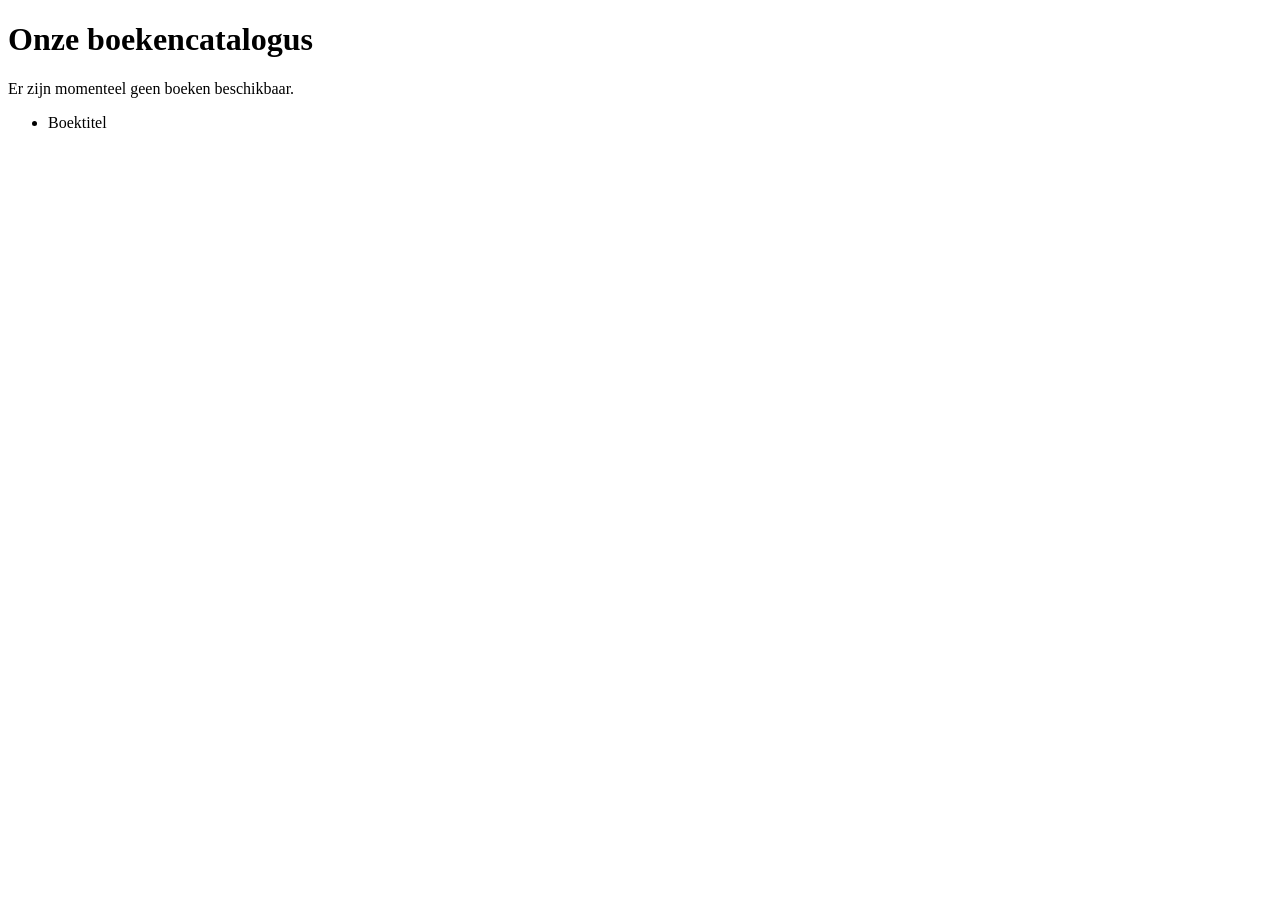
<file: src/main/resources/templates/index.html>
<!DOCTYPE html>
<html lang="nl" xmlns:th="http://www.thymeleaf.org">
<head>
    <meta charset="UTF-8">
    <title>Title</title>
</head>
<body>

<div th:insert="~{layout :: navbar}"></div>

<main>
    <h1>Onze boekencatalogus</h1>

    <p th:if="${#lists.isEmpty(boeken)}">
        Er zijn momenteel geen boeken beschikbaar.
    </p>

    <ul>
        <li th:each="boek : ${boeken}">
            <a th:href="@{/boeken/{isbn}(isbn=${boek.isbn})}"
               th:text="${boek.titel}">
                Boektitel
            </a>
        </li>
    </ul>
</main>

</body>
</html>
</file>
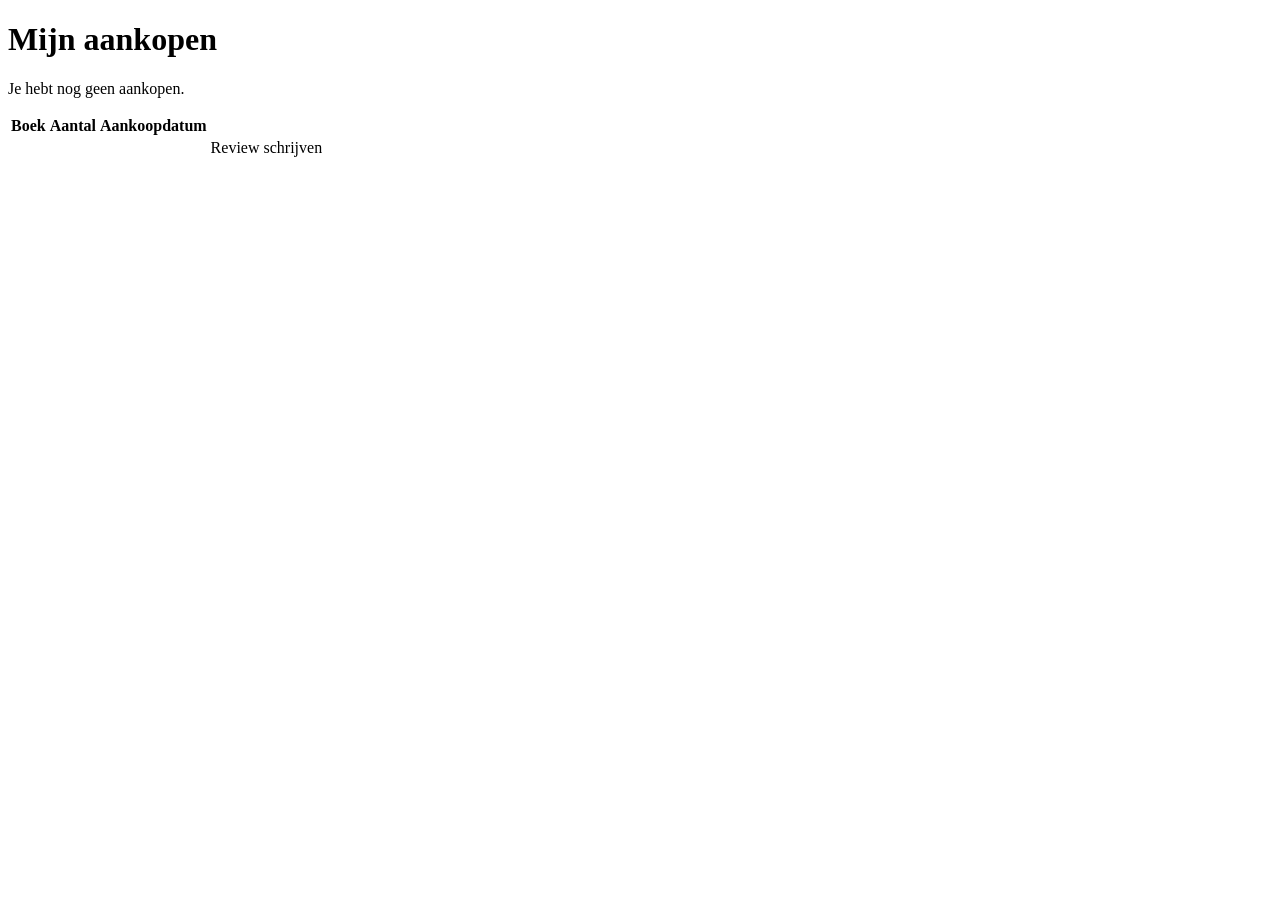
<file: src/main/resources/templates/aankopen.html>
<!DOCTYPE html>
<html lang="nl" xmlns:th="http://www.thymeleaf.org">
<head>
    <meta charset="UTF-8">
    <title>Title</title>
</head>
<body>

<div th:insert="layout :: navbar"></div>

<main>
    <h1>Mijn aankopen</h1>

    <p th:if="${bevestiging}"
       th:text="${bevestiging}"
       class="melding-succes">
    </p>

    <p th:if="${foutmelding}"
       th:text="${foutmelding}"
       class="melding-fout">
    </p>

    <p th:if="${#lists.isEmpty(aankopen)}">
        Je hebt nog geen aankopen.
    </p>

    <table th:unless="${#lists.isEmpty(aankopen)}">
        <thead>
        <tr>
            <th>Boek</th>
            <th>Aantal</th>
            <th>Aankoopdatum</th>
        </tr>
        </thead>

        <tbody>
        <tr th:each="aankoop : ${aankopen}">
            <td th:text="${aankoop.boek.titel}"></td>
            <td th:text="${aankoop.amount}"></td>
            <td th:text="${aankoop.purchaseDate}"></td>
            <td>
                <a th:href="@{/reviews/nieuw/{isbn}(isbn=${aankoop.boek.isbn})}">
                    Review schrijven
                </a>
            </td>
        </tr>
        </tbody>
    </table>
</main>

</body>
</html>
</file>
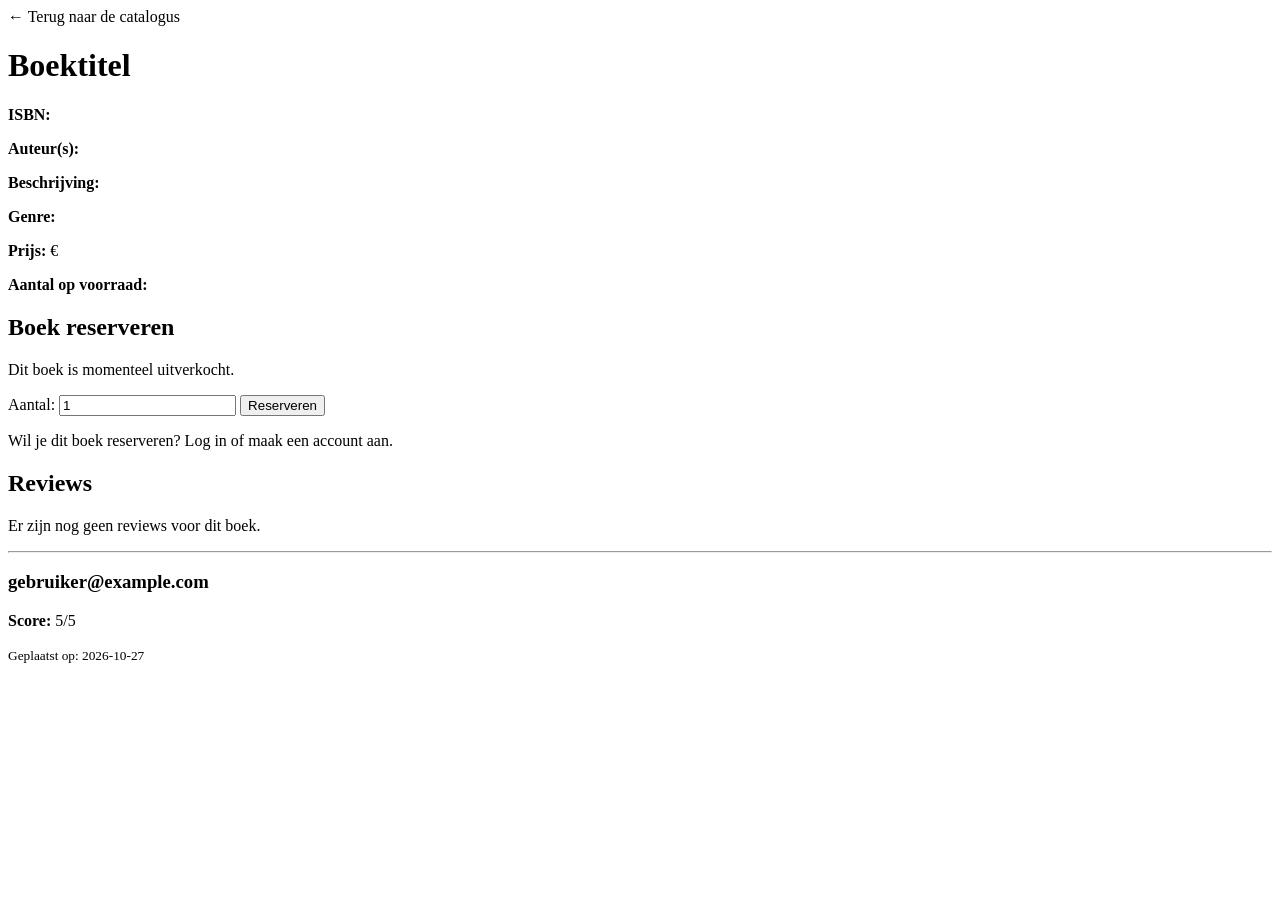
<file: src/main/resources/templates/detailpagina.html>
<!DOCTYPE html>
<html lang="nl" xmlns:th="http://www.thymeleaf.org">
<head>
    <meta charset="UTF-8">
    <title>Title</title>
</head>
<body>

<div th:insert="~{layout :: navbar}"></div>

<main>
    <a th:href="@{/}">← Terug naar de catalogus</a>

    <h1 th:text="${boek.titel}">Boektitel</h1>

    <p th:if="${bevestiging}"
       th:text="${bevestiging}"
       class="melding-succes">
    </p>

    <p th:if="${foutmelding}"
       th:text="${foutmelding}"
       class="melding-fout">
    </p>

    <p>
        <strong>ISBN:</strong>
        <span th:text="${boek.isbn}"></span>
    </p>

    <p>
        <strong>Auteur(s):</strong>
        <span th:text="${boek.auteurs}"></span>
    </p>

    <p>
        <strong>Beschrijving:</strong>
        <span th:text="${boek.beschrijving}"></span>
    </p>

    <p>
        <strong>Genre:</strong>
        <span th:text="${boek.genre}"></span>
    </p>

    <p>
        <strong>Prijs:</strong>
        €<span th:text="${boek.prijs}"></span>
    </p>

    <p>
        <strong>Aantal op voorraad:</strong>
        <span th:text="${boek.voorraad}"></span>
    </p>

    <section sec:authorize="isAuthenticated()"
             xmlns:sec="http://www.thymeleaf.org/extras/spring-security">

        <h2>Boek reserveren</h2>

        <p th:if="${boek.voorraad == 0}">
            Dit boek is momenteel uitverkocht.
        </p>

        <form th:if="${boek.voorraad > 0}"
              th:action="@{/boeken/{isbn}/reserveren(isbn=${boek.isbn})}"
              method="post">

            <label for="aantal">Aantal:</label>

            <input type="number"
                   id="aantal"
                   name="aantal"
                   value="1"
                   min="1"
                   th:max="${boek.voorraad}"
                   required>

            <button type="submit">Reserveren</button>
        </form>

    </section>

    <section sec:authorize="!isAuthenticated()"
             xmlns:sec="http://www.thymeleaf.org/extras/spring-security">

        <p>
            Wil je dit boek reserveren?
            <a th:href="@{/login}">Log in</a>
            of
            <a th:href="@{/registreren}">maak een account aan</a>.
        </p>

    </section>

    <section>
        <h2>Reviews</h2>

        <p th:if="${#lists.isEmpty(reviews)}">
            Er zijn nog geen reviews voor dit boek.
        </p>

        <article th:each="review : ${reviews}">
            <hr>

            <h3>
                <span th:text="${review.gebruiker.email}">gebruiker@example.com</span>
            </h3>

            <p>
                <strong>Score:</strong>
                <span th:text="${review.score}">5</span>/5
            </p>

            <p th:text="${review.description}"></p>

            <p>
                <small>
                    Geplaatst op:
                    <span th:text="${review.postDate}">2026-10-27</span>
                </small>
            </p>
        </article>
    </section>
</main>

</body>
</html>
</file>
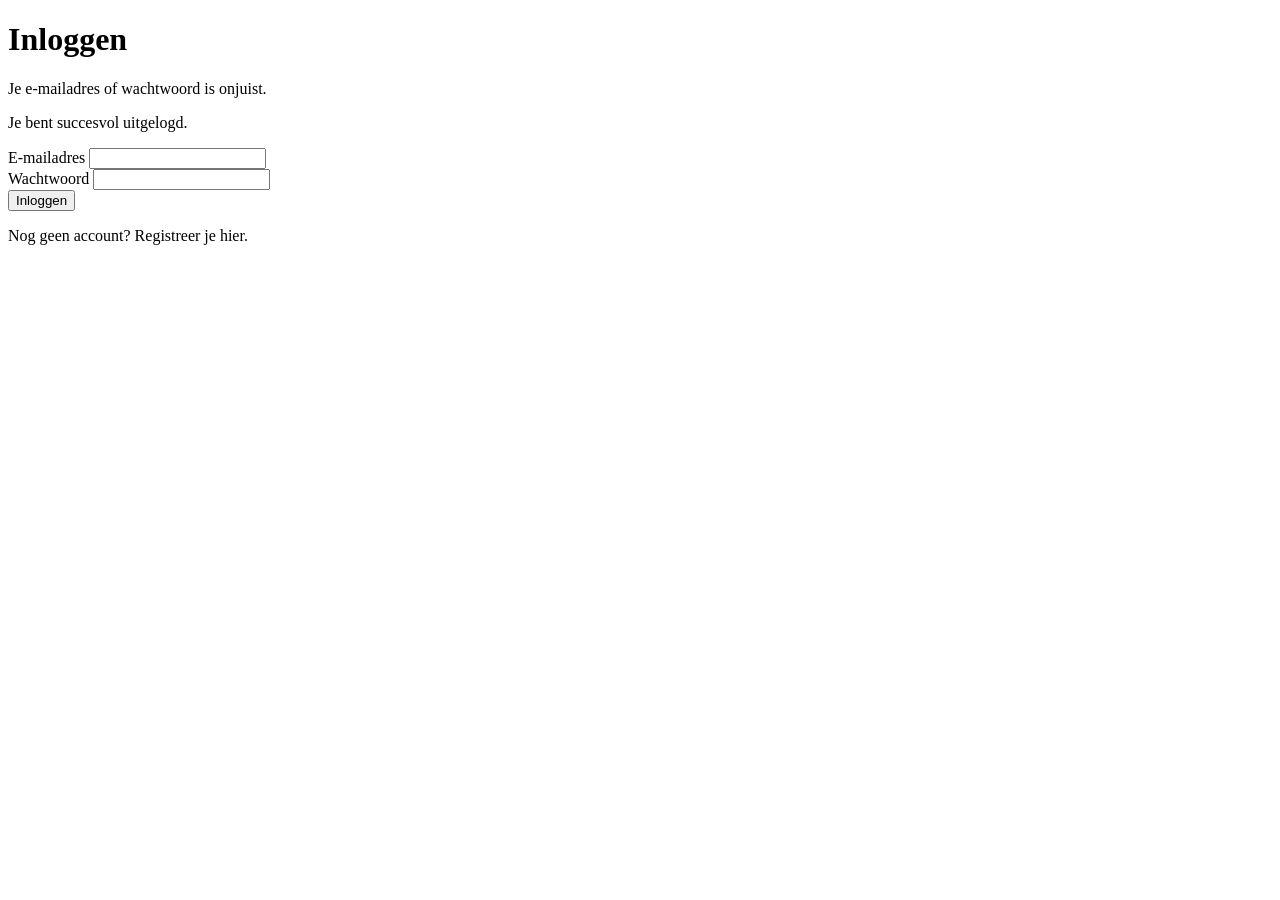
<file: src/main/resources/templates/login.html>
<!DOCTYPE html>
<html lang="en" xmlns:th="http://www.thymeleaf.org">
<head>
    <meta charset="UTF-8">
    <title>Title</title>
</head>
<body>

<div th:insert="~{layout :: navbar}"></div>

<main>
    <h1>Inloggen</h1>

    <p th:if="${param.error}" class="melding-fout">
        Je e-mailadres of wachtwoord is onjuist.
    </p>

    <p th:if="${param.logout}" class="melding-succes">
        Je bent succesvol uitgelogd.
    </p>

    <form th:action="@{/login}" method="post">
        <div>
            <label for="email">E-mailadres</label>
            <input type="email"
                   id="email"
                   name="email"
                   autocomplete="email"
                   required>
        </div>

        <div>
            <label for="password">Wachtwoord</label>
            <input type="password"
                   id="password"
                   name="password"
                   autocomplete="current-password"
                   required>
        </div>

        <button type="submit">Inloggen</button>
    </form>

    <p>
        Nog geen account?
        <a th:href="@{/registreren}">Registreer je hier</a>.
    </p>
</main>

</body>
</html>
</file>
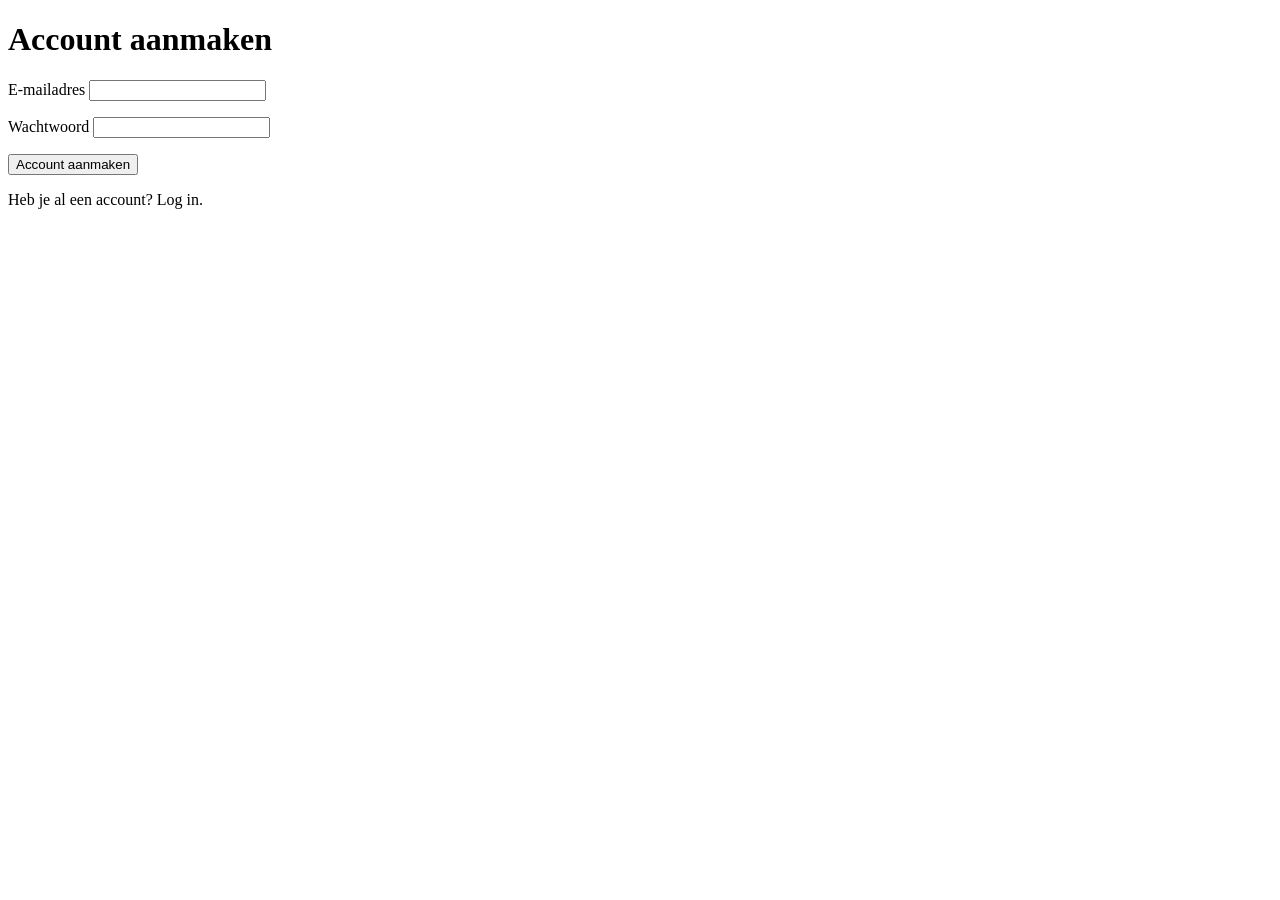
<file: src/main/resources/templates/registreren.html>
<!DOCTYPE html>
<html lang="en" xmlns:th="http://www.thymeleaf.org">
<head>
    <meta charset="UTF-8">
    <title>Title</title>
</head>
<body>

<div th:insert="~{layout :: navbar}"></div>

<main>
    <h1>Account aanmaken</h1>

    <p th:if="${foutmelding}" th:text="${foutmelding}"></p>

    <form th:action="@{/registreren}"
          th:object="${gebruiker}"
          method="post">

        <div>
            <label for="email">E-mailadres</label>
            <input type="email"
                   id="email"
                   th:field="*{email}"
                   autocomplete="email"
                   required>

            <p th:if="${#fields.hasErrors('email')}"
               th:errors="*{email}"></p>
        </div>

        <div>
            <label for="password">Wachtwoord</label>
            <input type="password"
                   id="password"
                   th:field="*{password}"
                   autocomplete="new-password"
                   minlength="8"
                   maxlength="70"
                   required>

            <p th:if="${#fields.hasErrors('password')}"
               th:errors="*{password}"></p>
        </div>

        <button type="submit">Account aanmaken</button>
    </form>

    <p>
        Heb je al een account?
        <a th:href="@{/login}">Log in</a>.
    </p>
</main>

</body>
</html>
</file>
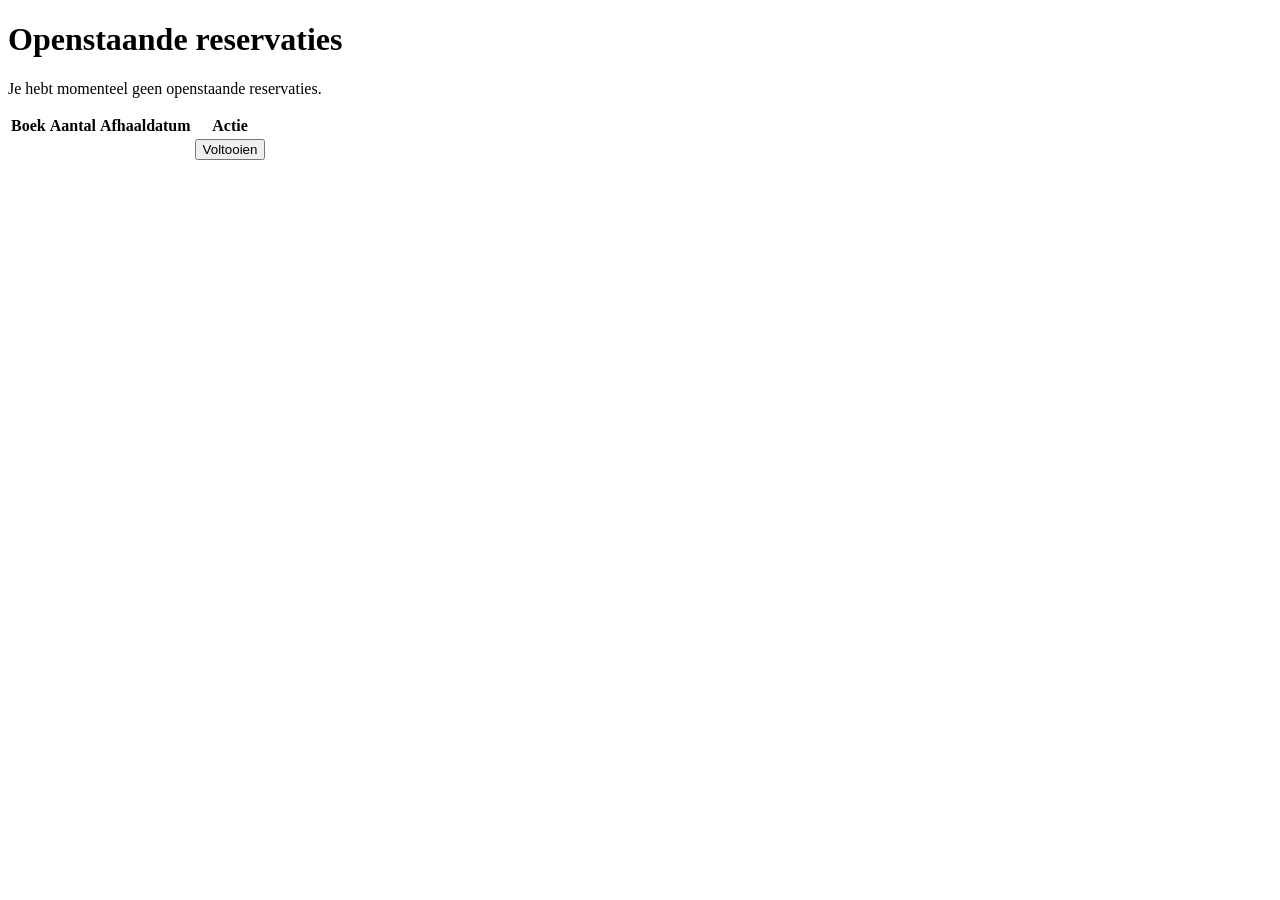
<file: src/main/resources/templates/reservaties.html>
<!DOCTYPE html>
<html lang="nl" xmlns:th="http://www.thymeleaf.org">
<head>
    <meta charset="UTF-8">
    <title>Title</title>
</head>
<body>

<div th:insert="layout :: navbar"></div>

<main>
    <h1>Openstaande reservaties</h1>

    <p th:if="${#lists.isEmpty(reservaties)}">
        Je hebt momenteel geen openstaande reservaties.
    </p>

    <p th:if="${bevestiging}"
       th:text="${bevestiging}"
       class="melding-succes">
    </p>

    <p th:if="${foutmelding}"
       th:text="${foutmelding}"
       class="melding-fout">
    </p>

    <table th:unless="${#lists.isEmpty(reservaties)}">
        <thead>
        <tr>
            <th>Boek</th>
            <th>Aantal</th>
            <th>Afhaaldatum</th>
            <th>Actie</th>
        </tr>
        </thead>

        <tbody>
        <tr th:each="reservatie : ${reservaties}">
            <td th:text="${reservatie.boek.titel}"></td>
            <td th:text="${reservatie.amount}"></td>
            <td th:text="${reservatie.pickupDate}"></td>
            <td>
                <form th:action="@{/reservaties/{id}/voltooien(id=${reservatie.reservatieId})}"
                      method="post">
                    <button type="submit">Voltooien</button>
                </form>
            </td>
        </tr>
        </tbody>
    </table>
</main>

</body>
</html>
</file>
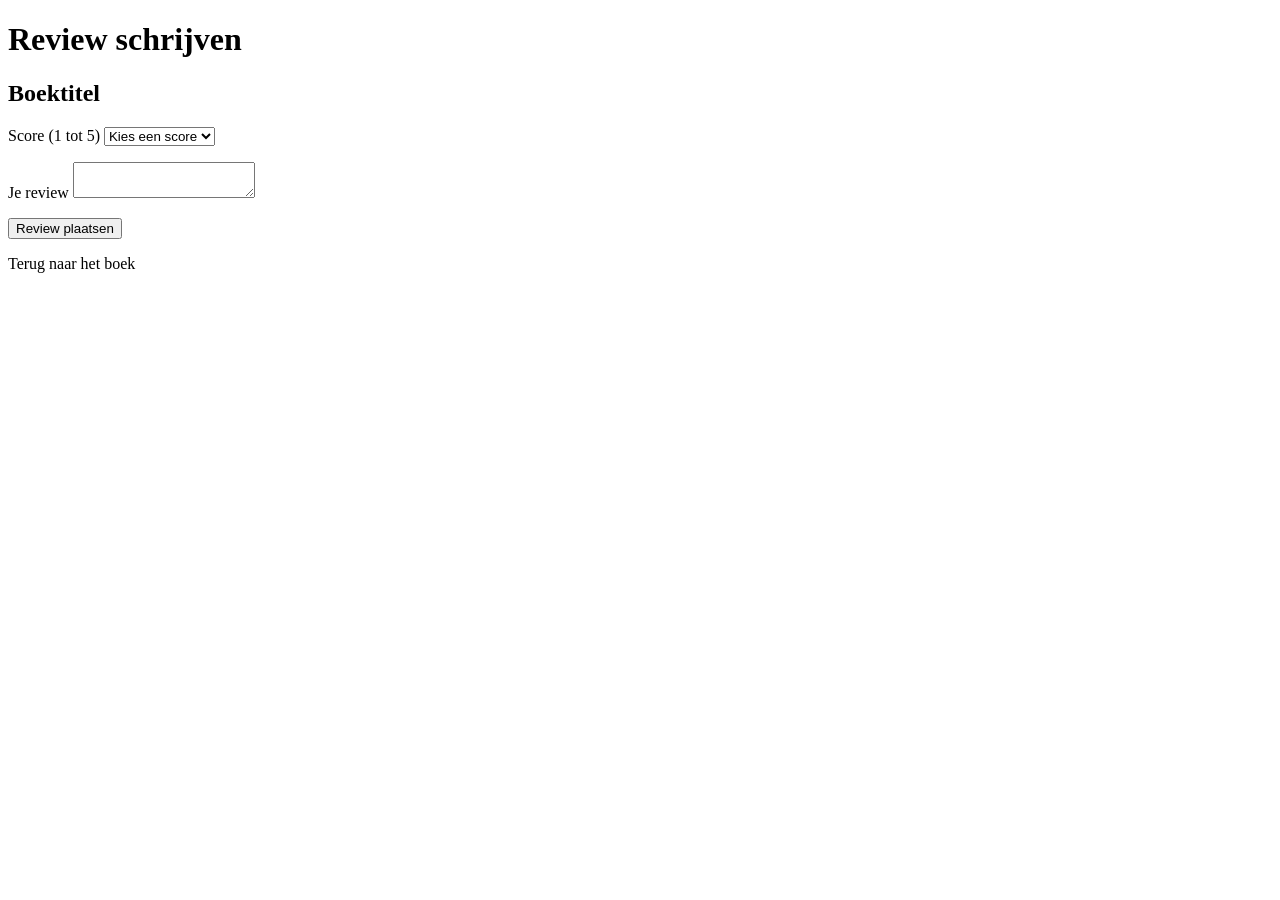
<file: src/main/resources/templates/review.html>
<!DOCTYPE html>
<html lang="nl" xmlns:th="http://www.thymeleaf.org">
<head>
    <meta charset="UTF-8">
    <title>Title</title>
</head>
<body>

<div th:insert="~{layout :: navbar}"></div>

<main>
    <h1>Review schrijven</h1>

    <h2 th:text="${boek.titel}">Boektitel</h2>

    <form th:action="@{/reviews/nieuw/{isbn}(isbn=${boek.isbn})}"
          th:object="${review}"
          method="post">

        <div>
            <label for="score">Score (1 tot 5)</label>
            <select id="score" th:field="*{score}" required>
                <option value="0">Kies een score</option>
                <option value="1">1 - Slecht</option>
                <option value="2">2 - Matig</option>
                <option value="3">3 - Gemiddeld</option>
                <option value="4">4 - Goed</option>
                <option value="5">5 - Uitstekend</option>
            </select>
            <p th:if="${#fields.hasErrors('score')}"
               th:errors="*{score}" class="melding-fout"></p>
        </div>

        <div>
            <label for="description">Je review</label>
            <textarea id="description"
                      th:field="*{description}"
                      minlength="30"
                      maxlength="500"
                      required></textarea>

            <p th:if="${#fields.hasErrors('description')}"
               th:errors="*{description}" class="melding-fout"></p>
        </div>

        <button type="submit">Review plaatsen</button>
    </form>

    <p>
        <a th:href="@{/boeken/{isbn}(isbn=${boek.isbn})}">
            Terug naar het boek
        </a>
    </p>
</main>

</body>
</html>
</file>
